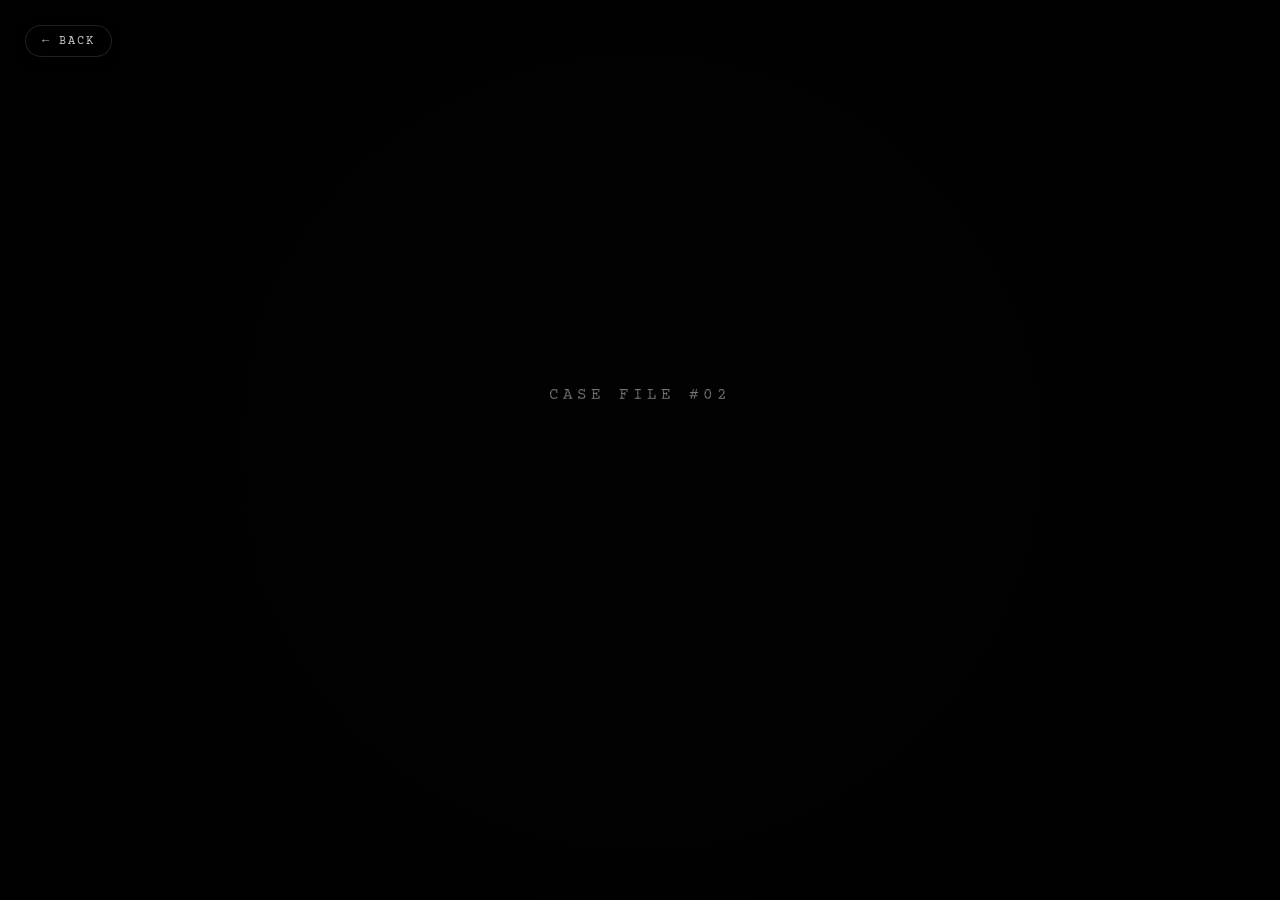
<file: page2.html>
<!DOCTYPE html>
<html lang="en">
<head>
  <meta charset="UTF-8">
  <meta name="viewport" content="width=device-width, initial-scale=1.0">
  <title>THE FIRST TRACE</title>
  
  <!-- CSS Link -->
  <link rel="stylesheet" href="css/page2.css?v=2.0">
</head>
<body>

  <!-- Back Button (Top-Left Corner) -->
  <button class="btn-back" id="btn-back">
    <span class="back-arrow">←</span> BACK
  </button>

  <!-- Custom Cinematic Mouse Cursor -->
  <div class="custom-cursor" id="custom-cursor"></div>

  <!-- Ambient CRT Atmosphere & Scanning overlays -->
  <div class="vignette"></div>
  <div class="scanlines"></div>
  <div class="crimson-ambient"></div>
  <div class="glitch-flash" id="glitch-flash"></div>

  <!-- SCREEN 1: Opening Narrative overlay -->
  <div id="opening-overlay">
    <div id="opening-case" class="opening-txt">CASE FILE #02</div>
    <div id="opening-title" class="opening-txt">THE FIRST TRACE</div>
    <div id="opening-sub" class="opening-txt">Something was left behind.</div>
  </div>

  <!-- SCREEN 2: Main Clue Investigation Console -->
  <div id="investigation-interface" class="hidden-init">
    <div class="console-header">
      <div class="console-title glitch-text" data-text="THE FIRST TRACE">THE FIRST TRACE</div>
      <div class="console-instruction">> DECRYPT ALL THREE EVIDENCE FILES TO PROGRESS FROM THIS PAGE</div>
      <div class="console-status">
        <span class="status-indicator"></span>
        STATUS: <span class="status-text">INVESTIGATING</span>
      </div>
    </div>

    <!-- The 3 Evidence Cards Grid -->
    <div class="investigation-grid">
      
      <!-- Card 1: The Image -->
      <div class="evidence-card" id="card-image">
        <div class="evidence-card-scanner"></div>
        <div class="card-label">TRACE 01</div>
        <div class="card-title">THE IMAGE</div>
        <div class="card-status" id="status-image">TRACE: LOCKED</div>
      </div>

      <!-- Card 2: The Record -->
      <div class="evidence-card" id="card-record">
        <div class="evidence-card-scanner"></div>
        <div class="card-label">TRACE 02</div>
        <div class="card-title">THE RECORD</div>
        <div class="card-status" id="status-record">TRACE: LOCKED</div>
      </div>

      <!-- Card 3: The Signal -->
      <div class="evidence-card" id="card-signal">
        <div class="evidence-card-scanner"></div>
        <div class="card-label">TRACE 03</div>
        <div class="card-title">THE SIGNAL</div>
        <div class="card-status" id="status-signal">TRACE: LOCKED</div>
      </div>

    </div>
  </div>

  <!-- EVIDENCE OVERLAYS (Modals) -->
  
  <!-- Overlay 1: The Image Clue -->
  <div class="evidence-overlay" id="overlay-image">
    <div class="evidence-box">
      <div class="laser-scan"></div>
      <button class="close-btn" id="close-image">[ CLOSE FILE ]</button>
      <div class="evidence-header">EXHIBIT A: CORRUPTED IMAGE</div>
      
      <div class="image-wrapper">
        <img src="assets/images/memory_begin.png" alt="Blurred Memory" class="blurred-clue">
        <div class="noise-overlay"></div>
      </div>

      <div class="overlay-logs" id="logs-image"></div>
    </div>
  </div>

  <!-- Overlay 2: The Record Clue -->
  <div class="evidence-overlay" id="overlay-record">
    <div class="evidence-box">
      <div class="laser-scan"></div>
      <button class="close-btn" id="close-record">[ CLOSE FILE ]</button>
      <div class="evidence-header">EXHIBIT B: RECOVERED LOGS</div>

      <div class="record-table">
        <div class="record-row"><span class="rec-lbl">RECORD ID:</span><span class="rec-val">MEM-0815</span></div>
        <div class="record-row"><span class="rec-lbl">STATUS:</span><span class="rec-val status-yellow">PARTIALLY RECOVERED</span></div>
        <div class="record-row"><span class="rec-lbl">ORIGIN:</span><span class="rec-val">UNKNOWN / ENCRYPTED</span></div>
        <div class="record-row"><span class="rec-lbl">DATE CODE:</span><span class="rec-val">█████████</span></div>
        <div class="record-row"><span class="rec-lbl">SIGNATURE:</span><span class="rec-val" style="color: var(--accent-red);">DETECTED</span></div>
      </div>

      <div class="overlay-logs" id="logs-record"></div>
    </div>
  </div>

  <!-- Overlay 3: The Signal Clue -->
  <div class="evidence-overlay" id="overlay-signal">
    <div class="evidence-box">
      <div class="laser-scan"></div>
      <button class="close-btn" id="close-signal">[ CLOSE FILE ]</button>
      <div class="evidence-header">EXHIBIT C: OSCILLOSCOPE BEAT</div>

      <div class="canvas-wrapper">
        <canvas id="waveform-canvas"></canvas>
      </div>

      <div class="overlay-logs" id="logs-signal"></div>
    </div>
  </div>

  <!-- SCREEN 3: Clue Completion & Identity Reveal Overlay -->
  <div id="completion-overlay">
    <div class="cinematic-revealer">
      <div id="reveal-msg-1" class="reveal-line">ALL TRACES RECOVERED.</div>
      <div id="reveal-msg-2" class="reveal-line">IDENTITY DATA: PARTIALLY RECOVERED</div>
      
      <div id="reveal-subject-box" class="subject-box">
        <span class="subject-lbl">SUBJECT:</span>
        <span id="subject-name" class="redacted-reveal">██████████</span>
      </div>

      <div id="reveal-msg-3" class="reveal-line message-heavy">YOU KNOW THIS PERSON.</div>
      <div id="reveal-msg-4" class="reveal-line message-heavy crimson-flash">DON'T YOU?</div>
    </div>

    <!-- Final Navigation Outline Button -->
    <div class="btn-revealed-container" id="follow-btn-container">
      <button class="btn-thriller" id="follow-trace-btn">
        FOLLOW THE TRACE →
      </button>
    </div>
  </div>

  <!-- Interactive Logic -->
  <script src="js/page2.js"></script>
</body>
</html>
</file>
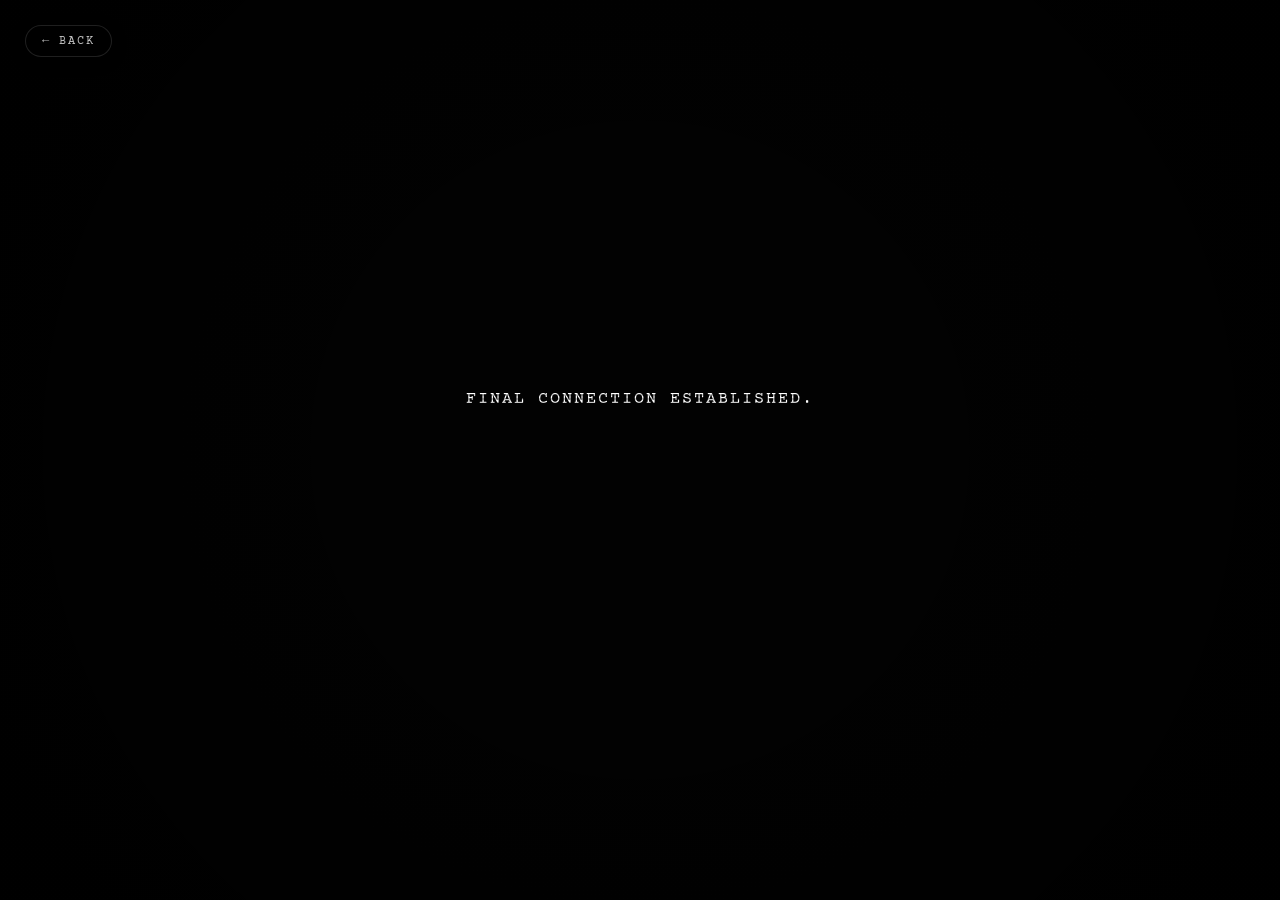
<file: page3.html>
<!DOCTYPE html>
<html lang="en">
<head>
  <meta charset="UTF-8">
  <meta name="viewport" content="width=device-width, initial-scale=1.0">
  <title>THE FINAL TRACE</title>
  
  <!-- CSS Link -->
  <link rel="stylesheet" href="css/page3.css?v=2.0">
</head>
<body>

  <!-- Back Button (Top-Left Corner) -->
  <button class="btn-back" id="btn-back">
    <span class="back-arrow">←</span> BACK
  </button>

  <!-- Custom Cinematic Mouse Cursor -->
  <div class="custom-cursor" id="custom-cursor"></div>

  <!-- Ambient CRT Atmosphere & Scanning overlays -->
  <div class="vignette"></div>
  <div class="scanlines"></div>
  <div class="crimson-ambient"></div>
  <div class="glitch-flash" id="glitch-flash"></div>

  <!-- SCREEN 1: Opening Diagnostics sequence -->
  <div id="opening-diagnostics">
    <div id="diag-line-1" class="diag-txt">FINAL CONNECTION ESTABLISHED.</div>
    <div id="diag-line-2" class="diag-txt">FINAL TRACE DETECTED.</div>
    <div id="diag-line-3" class="diag-txt">MEMORY RECORD: FOUND</div>
    <div id="diag-line-4" class="diag-txt">ANALYZING FINAL TRACE...</div>
  </div>

  <!-- SCREEN 2: Main Classified Decryption Console -->
  <div id="main-console" class="hidden-init">
    <div class="console-header">
      <div class="console-title glitch-text" data-text="THE FINAL TRACE">THE FINAL TRACE</div>
      <div class="console-meta">
        <span class="meta-row">CASE STATUS: <span class="status-alert">FINAL STAGE</span></span>
        <span class="meta-divider">|</span>
        <span class="meta-row">TRACE INTEGRITY: <span class="status-alert">91%</span></span>
        <span class="meta-divider">|</span>
        <span class="meta-row">MEMORY SIGNAL: <span class="status-alert">DETECTED</span></span>
      </div>
    </div>

    <!-- Central Encryption Module -->
    <div id="encryption-module" class="glass-panel">
      <div class="laser-scan"></div>
      
      <div class="file-icon"></div>
      <div class="file-name">FINAL_MEMORY.dat</div>
      
      <div class="file-info-grid" id="file-info">
        <div class="info-row"><span class="info-lbl">STATUS:</span><span class="info-val status-yellow">ENCRYPTED</span></div>
        <div class="info-row"><span class="info-lbl">ACCESS LEVEL:</span><span class="info-val status-red">RESTRICTED</span></div>
        <div class="info-row"><span class="info-lbl">MEMORY FRAGMENT:</span><span class="info-val status-red">DETECTED</span></div>
      </div>

      <div class="btn-container" id="access-btn-wrap">
        <button class="btn-thriller" id="access-memory-btn">ACCESS MEMORY</button>
      </div>

      <!-- Decryption Progress log and bar (Hidden initially) -->
      <div id="decryption-wrapper" class="hidden-init">
        <div id="decryption-logs"></div>
        <div class="progress-bar-container">
          <div id="progress-bar-fill"></div>
        </div>
      </div>

      <!-- Decrypted Exhibit Area (Hidden initially) -->
      <div id="memory-exhibit" class="hidden-init">
        <div class="image-frame">
          <img src="assets/images/memory_milestone.jpeg" alt="Decrypted Clue" class="blurred-clue" id="exhibit-img">
          <div class="image-shade"></div>
        </div>
        <div class="exhibit-logs" id="exhibit-logs-text"></div>
      </div>

    </div>
  </div>

  <!-- SCREEN 3: Climax Suspense & Final File Lock Overlay -->
  <div id="suspense-overlay">
    <div class="suspense-narrator">
      <div id="suspense-line-1" class="suspense-txt">THIS WAS NEVER ABOUT A CASE.</div>
      <div id="suspense-line-2" class="suspense-txt">IT WAS ABOUT A MEMORY.</div>
      <div id="suspense-line-3" class="suspense-txt">AND ONE LAST FILE...</div>
      <div id="suspense-line-4" class="suspense-txt crimson-glow">IS STILL LOCKED.</div>
    </div>

    <!-- Final Classified File Module -->
    <div id="final-file-box" class="glass-panel">
      <div class="laser-scan"></div>
      <div class="final-header">FINAL_FILE</div>
      
      <div class="final-row"><span class="final-lbl">STATUS:</span><span class="final-val status-red">LOCKED</span></div>
      <div class="final-row"><span class="final-lbl">ACCESS CODE:</span><span class="final-val">REQUIRED</span></div>
      
      <div class="final-instruction">ONE LAST STEP.</div>
      
      <div class="final-btn-wrap">
        <button class="btn-thriller" id="open-final-file-btn">OPEN THE FINAL FILE →</button>
      </div>
    </div>
  </div>

  <!-- Script -->
  <script src="js/page3.js"></script>
</body>
</html>
</file>
<file: css/page2.css>
@import url('https://fonts.googleapis.com/css2?family=Courier+Prime:ital,wght@0,400;0,700;1,400&family=Outfit:wght@400;700&display=swap');

:root {
  --bg-color: #020202;
  --accent-red-dark: #4a0000;
  --accent-red: #e53935;
  --accent-red-light: #ff2a2a;
  --panel-glass: rgba(10, 5, 5, 0.72);
  --terminal-white: #ffffff;
  --font-terminal: 'Courier Prime', 'Courier New', monospace;
  --font-cinematic: 'Outfit', sans-serif;
  --transition-slow: all 0.8s cubic-bezier(0.16, 1, 0.3, 1);
  --transition-fast: all 0.22s ease-out;
}

/* Base Settings */
* {
  box-sizing: border-box;
  margin: 0;
  padding: 0;
}

body {
  background-color: var(--bg-color);
  color: var(--terminal-white);
  font-family: var(--font-terminal);
  overflow: hidden;
  height: 100vh;
  width: 100vw;
  user-select: none;
}

/* Atmospheric CRT & Lighting Overlays */
.vignette {
  position: fixed;
  top: 0;
  left: 0;
  width: 100vw;
  height: 100vh;
  background: radial-gradient(circle, transparent 25%, rgba(0, 0, 0, 0.95) 90%);
  pointer-events: none;
  z-index: 100;
}

.crimson-ambient {
  position: fixed;
  top: 0;
  left: 0;
  width: 100vw;
  height: 100vh;
  background: radial-gradient(circle at 50% 40%, rgba(139, 0, 0, 0.08) 0%, transparent 60%);
  pointer-events: none;
  z-index: 1;
  animation: pulseAmbient 6s infinite alternate ease-in-out;
}

@keyframes pulseAmbient {
  0% { opacity: 0.6; }
  100% { opacity: 1.2; }
}

.scanlines {
  position: fixed;
  top: 0;
  left: 0;
  width: 100vw;
  height: 100vh;
  background: linear-gradient(
    rgba(18, 16, 16, 0) 50%, 
    rgba(0, 0, 0, 0.22) 50%
  );
  background-size: 100% 4px;
  pointer-events: none;
  z-index: 101;
}

.glitch-flash {
  position: fixed;
  top: 0;
  left: 0;
  width: 100vw;
  height: 100vh;
  background-color: rgba(255, 42, 42, 0.12);
  z-index: 90;
  pointer-events: none;
  opacity: 0;
  display: none;
}

.glitch-flash.flash-active {
  display: block;
  animation: blinkOnce 0.18s ease-out;
}

@keyframes blinkOnce {
  0% { opacity: 0; }
  50% { opacity: 1; }
  100% { opacity: 0; }
}

/* SCREEN 1: Opening narrative overlay */
#opening-overlay {
  position: fixed;
  top: 0;
  left: 0;
  width: 100vw;
  height: 100vh;
  background-color: var(--bg-color);
  z-index: 50;
  display: flex;
  flex-direction: column;
  justify-content: center;
  align-items: center;
  gap: 15px;
  opacity: 1;
  transition: opacity 1.5s ease-out;
}

.opening-txt {
  opacity: 0;
  text-align: center;
  transition: opacity 1.5s ease-out, transform 1.5s ease-out;
}

#opening-case {
  font-family: var(--font-terminal);
  font-size: 1rem;
  letter-spacing: 4px;
  color: rgba(255, 255, 255, 0.45);
}

#opening-title {
  font-family: var(--font-cinematic);
  font-size: 2.8rem;
  font-weight: 700;
  letter-spacing: 6px;
  margin-bottom: 5px;
}

#opening-sub {
  font-family: var(--font-terminal);
  font-size: 1rem;
  letter-spacing: 2px;
  color: var(--accent-red-light);
  font-weight: bold;
}

/* Main console containers */
.hidden-init {
  opacity: 0;
  pointer-events: none;
  transition: opacity 1.5s ease-in;
}

.hidden-init.reveal {
  opacity: 1;
  pointer-events: all;
}

#investigation-interface {
  position: absolute;
  top: 0;
  left: 0;
  width: 100vw;
  height: 100vh;
  display: flex;
  flex-direction: column;
  justify-content: center;
  align-items: center;
  padding: 40px;
  z-index: 10;
}

.console-header {
  text-align: center;
  margin-bottom: 50px;
}

.console-title {
  font-family: var(--font-cinematic);
  font-size: 2.4rem;
  font-weight: 700;
  letter-spacing: 6px;
  color: var(--terminal-white);
  text-transform: uppercase;
  margin-bottom: 12px;
}

.console-instruction {
  font-family: var(--font-terminal);
  font-size: 0.82rem;
  color: var(--accent-red-light);
  opacity: 0.9;
  letter-spacing: 2px;
  margin-top: 8px;
  margin-bottom: 15px;
  text-transform: uppercase;
  text-shadow: 0 0 8px rgba(255, 42, 42, 0.25);
}

.console-status {
  font-family: var(--font-terminal);
  font-size: 0.85rem;
  letter-spacing: 2px;
  color: rgba(255,255,255,0.5);
  display: flex;
  align-items: center;
  justify-content: center;
  gap: 8px;
}

.status-indicator {
  display: inline-block;
  width: 6px;
  height: 6px;
  border-radius: 50%;
  background-color: var(--accent-red-light);
  box-shadow: 0 0 8px var(--accent-red-light);
  animation: pulseIndicator 1.5s infinite alternate ease-in-out;
}

@keyframes pulseIndicator {
  0% { opacity: 0.3; }
  100% { opacity: 1; }
}

.status-text {
  color: var(--accent-red-light);
  font-weight: 700;
}

/* Grid Evidence Cards */
.investigation-grid {
  display: grid;
  grid-template-columns: repeat(3, 1fr);
  gap: 30px;
  width: 100%;
  max-width: 960px;
}

.evidence-card {
  background: var(--panel-glass);
  backdrop-filter: blur(10px);
  -webkit-backdrop-filter: blur(10px);
  border: 1px solid rgba(255, 255, 255, 0.06);
  border-radius: 12px;
  padding: 40px 30px;
  text-align: center;
  cursor: pointer;
  transition: var(--transition-slow), border-color 0.3s;
  position: relative;
  overflow: hidden;
  box-shadow: 0 10px 30px rgba(0, 0, 0, 0.5);
}

.evidence-card::before {
  content: "";
  position: absolute;
  top: 0;
  left: 0;
  right: 0;
  bottom: 0;
  border-radius: 12px;
  border: 1px solid transparent;
  pointer-events: none;
  transition: var(--transition-fast);
}

.evidence-card:hover {
  transform: translateY(-5px);
  border-color: rgba(139, 0, 0, 0.45);
  box-shadow: 0 15px 35px rgba(139, 0, 0, 0.12), 0 0 15px rgba(255, 42, 42, 0.05);
}

.evidence-card:hover::before {
  border-color: rgba(255, 42, 42, 0.2);
}

/* Scanner line sweep within card */
.evidence-card-scanner {
  position: absolute;
  top: -100%;
  left: 0;
  width: 100%;
  height: 2px;
  background: var(--accent-red-light);
  box-shadow: 0 0 8px var(--accent-red-light);
  opacity: 0;
  transition: opacity 0.3s;
}

.evidence-card:hover .evidence-card-scanner {
  opacity: 0.6;
  animation: cardSweep 2s infinite ease-in-out;
}

@keyframes cardSweep {
  0% { top: 0%; }
  100% { top: 100%; }
}

.card-label {
  font-family: var(--font-terminal);
  font-size: 0.75rem;
  letter-spacing: 3px;
  color: rgba(255, 255, 255, 0.35);
  margin-bottom: 15px;
}

.card-title {
  font-family: var(--font-cinematic);
  font-size: 1.5rem;
  font-weight: 700;
  letter-spacing: 4px;
  color: var(--terminal-white);
  margin-bottom: 25px;
}

.card-status {
  font-family: var(--font-terminal);
  font-size: 0.8rem;
  letter-spacing: 2px;
  color: rgba(255, 255, 255, 0.4);
  font-weight: bold;
}

/* Visually distinct active states */
.evidence-card.found {
  border-color: rgba(139, 0, 0, 0.5);
  box-shadow: 0 10px 30px rgba(139, 0, 0, 0.08);
}

.evidence-card.found .card-status {
  color: var(--accent-red-light);
  text-shadow: 0 0 8px rgba(255, 42, 42, 0.4);
}

/* Modals overlays styling */
.evidence-overlay {
  position: fixed;
  top: 0;
  left: 0;
  width: 100vw;
  height: 100vh;
  background: rgba(2, 2, 2, 0.88);
  backdrop-filter: blur(15px);
  -webkit-backdrop-filter: blur(15px);
  z-index: 120;
  display: flex;
  justify-content: center;
  align-items: center;
  opacity: 0;
  pointer-events: none;
  transform: scale(0.96);
  transition: opacity 0.5s ease-out, transform 0.5s cubic-bezier(0.16, 1, 0.3, 1);
}

.evidence-overlay.open {
  opacity: 1;
  pointer-events: all;
  transform: scale(1);
}

.evidence-box {
  background: var(--panel-glass);
  border: 1px dashed rgba(139, 0, 0, 0.3);
  border-radius: 12px;
  width: 90%;
  max-width: 550px;
  padding: 40px;
  position: relative;
  overflow: hidden;
  box-shadow: 0 0 45px rgba(0, 0, 0, 0.9);
}

.laser-scan {
  position: absolute;
  top: 0;
  left: 0;
  width: 100%;
  height: 2px;
  background-color: var(--accent-red-light);
  box-shadow: 0 0 10px var(--accent-red-light);
  pointer-events: none;
  animation: sweep 4s infinite alternate ease-in-out;
  opacity: 0.4;
  z-index: 5;
}

.close-btn {
  background: transparent;
  border: none;
  color: rgba(255, 255, 255, 0.45);
  font-family: var(--font-terminal);
  font-size: 0.75rem;
  letter-spacing: 2px;
  cursor: pointer;
  position: absolute;
  top: 25px;
  right: 25px;
  transition: var(--transition-fast);
  z-index: 10;
}

.close-btn:hover {
  color: var(--accent-red-light);
}

.evidence-header {
  font-family: var(--font-cinematic);
  font-size: 1.15rem;
  font-weight: 700;
  letter-spacing: 3px;
  color: var(--accent-red-light);
  text-transform: uppercase;
  border-bottom: 1px solid rgba(139, 0, 0, 0.2);
  padding-bottom: 12px;
  margin-bottom: 25px;
}

/* Modals content: IMAGE trace */
.image-wrapper {
  position: relative;
  width: 100%;
  aspect-ratio: 1.5;
  background: #050202;
  border-radius: 6px;
  overflow: hidden;
  margin-bottom: 25px;
  border: 1px solid rgba(255,255,255,0.05);
}

.blurred-clue {
  width: 100%;
  height: 100%;
  object-fit: cover;
  filter: blur(35px) grayscale(0.7) contrast(1.15);
  transform: scale(1.1); /* Prevents white margins from blur bleed */
  transition: filter 1s ease;
}

.noise-overlay {
  position: absolute;
  top: 0;
  left: 0;
  width: 100%;
  height: 100%;
  background: radial-gradient(circle, transparent 40%, rgba(0,0,0,0.85) 100%);
  pointer-events: none;
}

/* Modals content: RECORD logs */
.record-table {
  width: 100%;
  margin-bottom: 25px;
  display: flex;
  flex-direction: column;
  gap: 12px;
}

.record-row {
  display: flex;
  justify-content: space-between;
  border-bottom: 1px dashed rgba(255, 255, 255, 0.04);
  padding-bottom: 8px;
  font-size: 0.9rem;
  letter-spacing: 1px;
}

.rec-lbl {
  color: rgba(255, 255, 255, 0.45);
}

.rec-val {
  font-weight: bold;
}

.status-yellow {
  color: #ffaa00;
  text-shadow: 0 0 6px rgba(255, 170, 0, 0.3);
}

/* Modals content: SIGNAL waveform */
.canvas-wrapper {
  background: #040101;
  border: 1px solid rgba(139,0,0,0.15);
  border-radius: 6px;
  width: 100%;
  height: 150px;
  margin-bottom: 25px;
  overflow: hidden;
  position: relative;
}

#waveform-canvas {
  width: 100%;
  height: 100%;
  display: block;
}

/* General modal text output logs style */
.overlay-logs {
  min-height: 80px;
  font-size: 0.9rem;
  line-height: 1.6;
  letter-spacing: 1px;
  color: rgba(255, 255, 255, 0.85);
  border-top: 1px dashed rgba(255,255,255,0.06);
  padding-top: 20px;
}

/* SCREEN 3: Clue completion and identity reveal */
#completion-overlay {
  position: fixed;
  top: 0;
  left: 0;
  width: 100vw;
  height: 100vh;
  background-color: var(--bg-color);
  z-index: 150;
  display: flex;
  flex-direction: column;
  justify-content: center;
  align-items: center;
  opacity: 0;
  pointer-events: none;
  transition: opacity 1.5s ease-in-out;
}

#completion-overlay.reveal {
  opacity: 1;
  pointer-events: all;
}

.cinematic-revealer {
  text-align: center;
  width: 90%;
  max-width: 600px;
}

.reveal-line {
  font-family: var(--font-terminal);
  font-size: 1.1rem;
  letter-spacing: 3px;
  opacity: 0;
  margin-bottom: 20px;
  transition: opacity 1.2s ease-out;
}

.reveal-line.reveal-active {
  opacity: 1;
}

.message-heavy {
  font-family: var(--font-cinematic);
  font-size: 2.2rem;
  font-weight: 700;
  letter-spacing: 4px;
  margin-top: 10px;
}

.crimson-flash {
  color: var(--accent-red-light);
  text-shadow: 0 0 12px rgba(255, 42, 42, 0.5);
  animation: flashQuiet 3s infinite alternate ease-in-out;
}

@keyframes flashQuiet {
  0% { opacity: 0.65; }
  100% { opacity: 1; }
}

/* Redacted Identity Name Box */
.subject-box {
  display: flex;
  justify-content: center;
  align-items: center;
  gap: 15px;
  background: rgba(10,5,5,0.5);
  border: 1px dashed rgba(139,0,0,0.25);
  border-radius: 8px;
  padding: 15px 30px;
  width: max-content;
  margin: 30px auto;
  opacity: 0;
  transition: opacity 1.5s ease-out;
}

.subject-box.reveal-active {
  opacity: 1;
}

.subject-lbl {
  font-family: var(--font-terminal);
  font-size: 0.95rem;
  letter-spacing: 2px;
  color: rgba(255, 255, 255, 0.45);
}

.redacted-reveal {
  font-family: monospace;
  font-size: 1.25rem;
  font-weight: bold;
  letter-spacing: 2px;
  background: var(--accent-red-dark);
  color: var(--accent-red-dark);
  padding: 0 8px;
  border-radius: 2px;
  transition: color 0.15s, background-color 0.15s;
}

.redacted-reveal.reveal-text {
  background: transparent;
  color: var(--accent-red-light);
  text-shadow: 0 0 8px rgba(255, 42, 42, 0.4);
}

/* Follow Trace Button Container */
.btn-revealed-container {
  margin-top: 50px;
  opacity: 0;
  transition: opacity 2s ease-out;
}

.btn-revealed-container.reveal-active {
  opacity: 1;
}

/* Generic thriller button layout matching Page 1 */
.btn-thriller {
  background: rgba(229, 57, 53, 0.22);
  border: 2px solid #ff2a2a;
  color: #ffffff;
  font-family: var(--font-terminal);
  font-size: 1rem;
  font-weight: 700;
  letter-spacing: 3px;
  padding: 18px 45px;
  cursor: pointer;
  border-radius: 4px;
  transition: var(--transition-slow);
  position: relative;
  overflow: hidden;
  text-shadow: 0 0 10px rgba(255, 42, 42, 0.75);
  box-shadow: 0 0 15px rgba(229, 57, 53, 0.25);
  animation: pulseButtonBorder 2.5s infinite alternate ease-in-out;
}

@keyframes pulseButtonBorder {
  0% { 
    border-color: rgba(255, 42, 42, 0.7); 
    box-shadow: 0 0 12px rgba(255, 42, 42, 0.25);
  }
  100% { 
    border-color: rgba(255, 42, 42, 1.0); 
    box-shadow: 0 0 25px rgba(255, 42, 42, 0.55);
  }
}

.btn-thriller::before {
  content: "";
  position: absolute;
  top: -100%;
  left: 0;
  width: 100%;
  height: 3px;
  background-color: var(--accent-red-light);
  box-shadow: 0 0 8px var(--accent-red-light);
  opacity: 0;
  transition: opacity 0.3s;
}

.btn-thriller:hover {
  background: rgba(255, 42, 42, 0.38);
  color: #ffffff;
  border-color: #ff5252;
  text-shadow: 0 0 15px rgba(255, 255, 255, 0.95), 0 0 25px rgba(255, 42, 42, 0.9);
  transform: scale(1.03);
  box-shadow: 0 0 35px rgba(255, 42, 42, 0.65);
}

.btn-thriller:hover::before {
  opacity: 1;
  animation: sweepButton 1.5s infinite ease-in-out;
}

@keyframes sweepButton {
  0% { top: 0%; }
  100% { top: 100%; }
}

/* Custom interactive mouse cursor desktop */
.custom-cursor {
  position: fixed;
  top: -10px;
  left: -10px;
  width: 12px;
  height: 12px;
  border-radius: 50%;
  background-color: var(--accent-red-light);
  box-shadow: 0 0 6px var(--accent-red-light);
  pointer-events: none;
  z-index: 9999;
  transform: translate(-50%, -50%);
  transition: width 0.15s, height 0.15s, background-color 0.15s;
  display: none;
}

.custom-cursor.hovering {
  width: 28px;
  height: 28px;
  background-color: transparent;
  border: 1.5px solid var(--accent-red-light);
  box-shadow: 0 0 10px var(--accent-red-light);
}

/* CRT monitor shutoff screen compression */
.crt-compress {
  animation: crtOff 0.8s forwards cubic-bezier(0.19, 1, 0.22, 1);
}

@keyframes crtOff {
  0% { transform: scale(1); filter: brightness(1) contrast(1); }
  40% { transform: scaleY(0.01) scaleX(1); filter: brightness(2) contrast(1.5); }
  80% { transform: scaleY(0.01) scaleX(0.005); filter: brightness(8); }
  100% { transform: scaleY(0) scaleX(0); filter: brightness(20); opacity: 0; }
}

/* Glitch text duplication layers */
.glitch-text {
  position: relative;
}
.glitch-text::before, .glitch-text::after {
  content: attr(data-text);
  position: absolute;
  top: 0;
  left: 0;
  width: 100%;
  height: 100%;
  background: var(--bg-color);
}
.glitch-text::before {
  left: 1px;
  text-shadow: -1px 0 #ff0000;
  clip: rect(24px, 550px, 90px, 0);
  animation: glitch-anim 3s infinite linear alternate-reverse;
}
.glitch-text::after {
  left: -1px;
  text-shadow: -1px 0 #00ffff;
  clip: rect(85px, 550px, 140px, 0);
  animation: glitch-anim2 2s infinite linear alternate-reverse;
}

@keyframes glitch-anim {
  0% { clip: rect(15px, 9999px, 66px, 0); }
  50% { clip: rect(34px, 9999px, 5px, 0); }
  100% { clip: rect(98px, 9999px, 120px, 0); }
}
@keyframes glitch-anim2 {
  0% { clip: rect(12px, 9999px, 55px, 0); }
  50% { clip: rect(98px, 9999px, 85px, 0); }
  100% { clip: rect(4px, 9999px, 130px, 0); }
}

/* Responsive constraints */
@media (max-width: 900px) {
  .investigation-grid {
    grid-template-columns: 1fr;
    gap: 20px;
    width: 85%;
    max-width: 400px;
  }
  
  #investigation-interface {
    padding: 20px;
    top: 5%;
    height: auto;
    min-height: 90vh;
  }
  
  .console-header {
    margin-bottom: 25px;
  }

  .console-title {
    font-size: 1.8rem;
    letter-spacing: 4px;
  }
  
  .evidence-card {
    padding: 25px 20px;
  }

  .card-title {
    font-size: 1.2rem;
    margin-bottom: 15px;
  }

  .evidence-box {
    padding: 25px;
    max-width: 420px;
  }
  
  .image-wrapper {
    aspect-ratio: 1.3;
    margin-bottom: 15px;
  }

  .canvas-wrapper {
    height: 110px;
    margin-bottom: 15px;
  }

  .overlay-logs {
    font-size: 0.8rem;
    min-height: 70px;
  }
  
  .message-heavy {
    font-size: 1.5rem;
    letter-spacing: 2px;
  }

  .btn-thriller {
    padding: 14px 30px;
    font-size: 0.85rem;
  }

  .custom-cursor {
    display: none !important;
  }
}

/* Minimal Premium Cinematic Back Button Styles */
.btn-back {
  position: fixed;
  top: 25px;
  left: 25px;
  z-index: 1000;
  display: inline-flex;
  align-items: center;
  gap: 8px;
  background: rgba(0, 0, 0, 0.45);
  backdrop-filter: blur(8px);
  -webkit-backdrop-filter: blur(8px);
  border: 1px solid rgba(255, 255, 255, 0.12);
  border-radius: 20px;
  color: rgba(255, 255, 255, 0.75);
  padding: 8px 16px;
  font-family: var(--font-terminal);
  font-size: 0.75rem;
  letter-spacing: 2px;
  text-decoration: none;
  cursor: pointer;
  box-shadow: 0 4px 15px rgba(0, 0, 0, 0.25);
  transition: background 0.25s, border-color 0.25s, color 0.25s, transform 0.15s, box-shadow 0.25s;
  opacity: 0;
  animation: fadeInBackBtn 1s forwards;
  animation-delay: 0.5s;
}

@keyframes fadeInBackBtn {
  to { opacity: 1; }
}

.btn-back .back-arrow {
  transition: transform 0.25s ease;
  display: inline-block;
}

.btn-back:hover {
  background: rgba(255, 255, 255, 0.08);
  border-color: var(--accent-red-light, var(--accent-rose-light, #ff4081));
  color: #ffffff;
  box-shadow: 0 0 12px var(--accent-red-light, var(--accent-rose-light, #ff4081));
}

.btn-back:hover .back-arrow {
  transform: translateX(-4px);
}

.btn-back.pressed {
  transform: scale(0.92);
}
</file>
<file: css/page3.css>
@import url('https://fonts.googleapis.com/css2?family=Courier+Prime:ital,wght@0,400;0,700;1,400&family=Outfit:wght@400;700&display=swap');

:root {
  --bg-color: #020202;
  --accent-red-dark: #4a0000;
  --accent-red: #e53935;
  --accent-red-light: #ff2a2a;
  --panel-glass: rgba(10, 5, 5, 0.72);
  --terminal-white: #ffffff;
  --font-terminal: 'Courier Prime', 'Courier New', monospace;
  --font-cinematic: 'Outfit', sans-serif;
  --transition-slow: all 0.8s cubic-bezier(0.16, 1, 0.3, 1);
  --transition-fast: all 0.22s ease-out;
}

/* Base Settings */
* {
  box-sizing: border-box;
  margin: 0;
  padding: 0;
}

body {
  background-color: var(--bg-color);
  color: var(--terminal-white);
  font-family: var(--font-terminal);
  overflow: hidden;
  height: 100vh;
  width: 100vw;
  user-select: none;
}

/* Atmospheric CRT & Lighting Overlays */
.vignette {
  position: fixed;
  top: 0;
  left: 0;
  width: 100vw;
  height: 100vh;
  background: radial-gradient(circle, transparent 25%, rgba(0, 0, 0, 0.95) 90%);
  pointer-events: none;
  z-index: 100;
}

.crimson-ambient {
  position: fixed;
  top: 0;
  left: 0;
  width: 100vw;
  height: 100vh;
  background: radial-gradient(circle at 50% 40%, rgba(139, 0, 0, 0.08) 0%, transparent 60%);
  pointer-events: none;
  z-index: 1;
  animation: pulseAmbient 6s infinite alternate ease-in-out;
}

@keyframes pulseAmbient {
  0% { opacity: 0.6; }
  100% { opacity: 1.2; }
}

.scanlines {
  position: fixed;
  top: 0;
  left: 0;
  width: 100vw;
  height: 100vh;
  background: linear-gradient(
    rgba(18, 16, 16, 0) 50%, 
    rgba(0, 0, 0, 0.22) 50%
  );
  background-size: 100% 4px;
  pointer-events: none;
  z-index: 101;
}

.glitch-flash {
  position: fixed;
  top: 0;
  left: 0;
  width: 100vw;
  height: 100vh;
  background-color: rgba(255, 42, 42, 0.12);
  z-index: 90;
  pointer-events: none;
  opacity: 0;
  display: none;
}

.glitch-flash.flash-active {
  display: block;
  animation: blinkOnce 0.18s ease-out;
}

@keyframes blinkOnce {
  0% { opacity: 0; }
  50% { opacity: 1; }
  100% { opacity: 0; }
}

/* SCREEN 1: Opening Diagnostics */
#opening-diagnostics {
  position: fixed;
  top: 0;
  left: 0;
  width: 100vw;
  height: 100vh;
  background-color: var(--bg-color);
  z-index: 50;
  display: flex;
  flex-direction: column;
  justify-content: center;
  align-items: center;
  gap: 15px;
  opacity: 1;
  transition: opacity 1.5s ease-out;
}

.diag-txt {
  opacity: 0;
  text-align: center;
  letter-spacing: 2px;
  font-size: 1.05rem;
  transition: opacity 1.2s ease-out, transform 1.2s ease-out;
}

/* Main Console Styles */
.hidden-init {
  opacity: 0;
  pointer-events: none;
  transition: opacity 1.5s ease-in;
}

.hidden-init.reveal {
  opacity: 1;
  pointer-events: all;
}

#main-console {
  position: absolute;
  top: 0;
  left: 0;
  width: 100vw;
  height: 100vh;
  display: flex;
  flex-direction: column;
  justify-content: center;
  align-items: center;
  padding: 40px;
  z-index: 10;
}

.console-header {
  text-align: center;
  margin-bottom: 35px;
}

.console-title {
  font-family: var(--font-cinematic);
  font-size: 2.4rem;
  font-weight: 700;
  letter-spacing: 6px;
  text-transform: uppercase;
  margin-bottom: 12px;
}

.console-meta {
  font-family: var(--font-terminal);
  font-size: 0.85rem;
  letter-spacing: 2px;
  color: rgba(255, 255, 255, 0.45);
  display: flex;
  gap: 15px;
  justify-content: center;
}

.meta-divider {
  color: rgba(255, 255, 255, 0.15);
}

.status-alert {
  color: var(--accent-red-light);
  font-weight: 700;
}

/* Frosted glass container */
.glass-panel {
  background: var(--panel-glass);
  backdrop-filter: blur(12px);
  -webkit-backdrop-filter: blur(12px);
  border: 1px dashed rgba(139, 0, 0, 0.25);
  border-radius: 12px;
  width: 90%;
  max-width: 500px;
  padding: 40px;
  position: relative;
  overflow: hidden;
  box-shadow: 0 10px 45px rgba(0, 0, 0, 0.8);
}

.laser-scan {
  position: absolute;
  top: 0;
  left: 0;
  width: 100%;
  height: 2px;
  background-color: var(--accent-red-light);
  box-shadow: 0 0 10px var(--accent-red-light);
  pointer-events: none;
  animation: sweep 4s infinite alternate ease-in-out;
  opacity: 0.4;
  z-index: 5;
}

@keyframes sweep {
  0% { top: 0%; }
  100% { top: 100%; }
}

/* File indicator visuals */
.file-icon {
  width: 40px;
  height: 48px;
  border: 2px solid rgba(255, 255, 255, 0.3);
  border-top-right-radius: 12px;
  position: relative;
  margin: 10px auto 20px;
}

.file-icon::after {
  content: "";
  position: absolute;
  top: -2px;
  right: -2px;
  width: 12px;
  height: 12px;
  border-left: 2px solid rgba(255, 255, 255, 0.3);
  border-bottom: 2px solid rgba(255, 255, 255, 0.3);
  background: var(--bg-color);
}

.file-name {
  font-family: var(--font-cinematic);
  font-size: 1.4rem;
  font-weight: 700;
  letter-spacing: 2px;
  text-align: center;
  color: var(--accent-red-light);
  margin-bottom: 25px;
}

.file-info-grid {
  display: flex;
  flex-direction: column;
  gap: 12px;
  margin-bottom: 30px;
  transition: opacity 0.5s ease-out;
}

.info-row {
  display: flex;
  justify-content: space-between;
  border-bottom: 1px dashed rgba(255,255,255,0.04);
  padding-bottom: 8px;
  font-size: 0.9rem;
  letter-spacing: 1px;
}

.info-lbl {
  color: rgba(255, 255, 255, 0.45);
}

.info-val {
  font-weight: bold;
}

.status-yellow {
  color: #ffaa00;
  text-shadow: 0 0 6px rgba(255, 170, 0, 0.3);
}

.status-red {
  color: var(--accent-red-light);
  text-shadow: 0 0 6px rgba(255, 42, 42, 0.3);
}

.btn-container {
  display: flex;
  justify-content: center;
}

/* Decryption elements */
#decryption-wrapper {
  margin-top: 20px;
}

#decryption-logs {
  font-size: 0.85rem;
  line-height: 1.6;
  min-height: 60px;
  letter-spacing: 1px;
  color: rgba(255, 255, 255, 0.8);
  margin-bottom: 20px;
}

.progress-bar-container {
  width: 100%;
  height: 6px;
  background-color: rgba(255,255,255,0.06);
  border-radius: 3px;
  overflow: hidden;
}

#progress-bar-fill {
  width: 0%;
  height: 100%;
  background-color: var(--accent-red-light);
  box-shadow: 0 0 8px var(--accent-red-light);
  transition: width 0.1s linear;
}

/* Exhibit area content */
#memory-exhibit {
  margin-top: 15px;
  display: flex;
  flex-direction: column;
  align-items: center;
  width: 100%;
}

.image-frame {
  width: 100%;
  aspect-ratio: 1.6;
  background-color: #050101;
  border-radius: 6px;
  overflow: hidden;
  margin-bottom: 25px;
  position: relative;
  border: 1px solid rgba(255,255,255,0.04);
}

.blurred-clue {
  width: 100%;
  height: 100%;
  object-fit: cover;
  filter: blur(25px) grayscale(0.6) contrast(1.1);
  transform: scale(1.15);
}

.blurred-clue.focused {
  filter: blur(0px) grayscale(0) contrast(1.0);
  transform: scale(1);
}

.image-shade {
  position: absolute;
  top: 0;
  left: 0;
  width: 100%;
  height: 100%;
  background: radial-gradient(circle, transparent 30%, rgba(0,0,0,0.85) 100%);
  pointer-events: none;
}

.exhibit-logs {
  font-size: 0.9rem;
  line-height: 1.8;
  letter-spacing: 1px;
  color: var(--terminal-white);
  text-align: center;
  border-top: 1px dashed rgba(255,255,255,0.06);
  width: 100%;
  padding-top: 20px;
  min-height: 80px;
}

/* SCREEN 3: Climax Suspense & Final lock file */
#suspense-overlay {
  position: fixed;
  top: 0;
  left: 0;
  width: 100vw;
  height: 100vh;
  background-color: var(--bg-color);
  z-index: 150;
  display: flex;
  flex-direction: column;
  justify-content: center;
  align-items: center;
  opacity: 0;
  pointer-events: none;
  transition: opacity 1.5s ease-in-out;
}

#suspense-overlay.reveal {
  opacity: 1;
  pointer-events: all;
}

.suspense-narrator {
  text-align: center;
  width: 90%;
  max-width: 600px;
  margin-bottom: 20px;
}

.suspense-txt {
  font-family: var(--font-cinematic);
  font-size: 2.2rem;
  font-weight: 700;
  letter-spacing: 4px;
  opacity: 0;
  margin-bottom: 25px;
  transition: opacity 1.2s ease-out;
}

.suspense-txt.reveal-active {
  opacity: 1;
}

.crimson-glow {
  color: var(--accent-red-light);
  text-shadow: 0 0 12px rgba(255, 42, 42, 0.5);
  animation: pulseLock 2.5s infinite alternate ease-in-out;
}

@keyframes pulseLock {
  0% { opacity: 0.7; }
  100% { opacity: 1; }
}

/* Small lock panel */
#final-file-box {
  max-width: 380px;
  padding: 30px;
  opacity: 0;
  transform: translateY(20px);
  transition: opacity 1.5s ease-out, transform 1.5s cubic-bezier(0.16, 1, 0.3, 1);
  text-align: center;
}

#final-file-box.reveal-active {
  opacity: 1;
  transform: translateY(0);
}

.final-header {
  font-family: var(--font-cinematic);
  font-size: 1.3rem;
  font-weight: 700;
  letter-spacing: 4px;
  color: var(--accent-red-light);
  text-transform: uppercase;
  margin-bottom: 20px;
  border-bottom: 1px dashed rgba(139,0,0,0.3);
  padding-bottom: 8px;
}

.final-row {
  display: flex;
  justify-content: space-between;
  margin-bottom: 12px;
  font-size: 0.85rem;
  letter-spacing: 1.5px;
}

.final-lbl {
  color: rgba(255, 255, 255, 0.45);
}

.final-val {
  font-weight: 700;
}

.final-instruction {
  font-family: var(--font-terminal);
  font-size: 0.9rem;
  letter-spacing: 2px;
  color: var(--accent-red-light);
  margin-top: 25px;
  margin-bottom: 20px;
  font-weight: bold;
}

.final-btn-wrap {
  display: flex;
  justify-content: center;
}

/* Outline button */
.btn-thriller {
  background: rgba(229, 57, 53, 0.12);
  border: 1.5px solid rgba(255, 42, 42, 0.65);
  color: #ff5252;
  font-family: var(--font-terminal);
  font-size: 1rem;
  font-weight: 700;
  letter-spacing: 3px;
  padding: 18px 45px;
  cursor: pointer;
  border-radius: 4px;
  transition: var(--transition-slow);
  position: relative;
  overflow: hidden;
  text-shadow: 0 0 6px rgba(255, 82, 82, 0.45);
  box-shadow: 0 0 12px rgba(229, 57, 53, 0.2);
  animation: pulseButtonBorder 2.5s infinite alternate ease-in-out;
}

@keyframes pulseButtonBorder {
  0% { 
    border-color: rgba(255, 42, 42, 0.5); 
    box-shadow: 0 0 8px rgba(229, 57, 53, 0.15);
  }
  100% { 
    border-color: rgba(255, 42, 42, 0.95); 
    box-shadow: 0 0 20px rgba(255, 42, 42, 0.35);
  }
}

.btn-thriller::before {
  content: "";
  position: absolute;
  top: -100%;
  left: 0;
  width: 100%;
  height: 3px;
  background-color: var(--accent-red-light);
  box-shadow: 0 0 8px var(--accent-red-light);
  opacity: 0;
  transition: opacity 0.3s;
}

.btn-thriller:hover {
  background: rgba(229, 57, 53, 0.25);
  color: #ffffff;
  border-color: #ff2a2a;
  text-shadow: 0 0 12px rgba(255, 42, 42, 0.85);
  transform: scale(1.03);
  box-shadow: 0 0 30px rgba(255, 42, 42, 0.55);
}

.btn-thriller:hover::before {
  opacity: 1;
  animation: sweepButton 1.5s infinite ease-in-out;
}

@keyframes sweepButton {
  0% { top: 0%; }
  100% { top: 100%; }
}

/* Custom interactive mouse cursor desktop */
.custom-cursor {
  position: fixed;
  top: -10px;
  left: -10px;
  width: 12px;
  height: 12px;
  border-radius: 50%;
  background-color: var(--accent-red-light);
  box-shadow: 0 0 6px var(--accent-red-light);
  pointer-events: none;
  z-index: 9999;
  transform: translate(-50%, -50%);
  transition: width 0.15s, height 0.15s, background-color 0.15s;
  display: none;
}

.custom-cursor.hovering {
  width: 28px;
  height: 28px;
  background-color: transparent;
  border: 1.5px solid var(--accent-red-light);
  box-shadow: 0 0 10px var(--accent-red-light);
}

/* CRT monitor shutoff screen compression */
.crt-compress {
  animation: crtOff 0.8s forwards cubic-bezier(0.19, 1, 0.22, 1);
}

@keyframes crtOff {
  0% { transform: scale(1); filter: brightness(1) contrast(1); }
  40% { transform: scaleY(0.01) scaleX(1); filter: brightness(2) contrast(1.5); }
  80% { transform: scaleY(0.01) scaleX(0.005); filter: brightness(8); }
  100% { transform: scaleY(0) scaleX(0); filter: brightness(20); opacity: 0; }
}

/* Glitch displacement block layers */
.glitch-text {
  position: relative;
}
.glitch-text::before, .glitch-text::after {
  content: attr(data-text);
  position: absolute;
  top: 0;
  left: 0;
  width: 100%;
  height: 100%;
  background: var(--bg-color);
}
.glitch-text::before {
  left: 1px;
  text-shadow: -1px 0 #ff0000;
  clip: rect(24px, 550px, 90px, 0);
  animation: glitch-anim 3s infinite linear alternate-reverse;
}
.glitch-text::after {
  left: -1px;
  text-shadow: -1px 0 #00ffff;
  clip: rect(85px, 550px, 140px, 0);
  animation: glitch-anim2 2s infinite linear alternate-reverse;
}

@keyframes glitch-anim {
  0% { clip: rect(15px, 9999px, 66px, 0); }
  50% { clip: rect(34px, 9999px, 5px, 0); }
  100% { clip: rect(98px, 9999px, 120px, 0); }
}
@keyframes glitch-anim2 {
  0% { clip: rect(12px, 9999px, 55px, 0); }
  50% { clip: rect(98px, 9999px, 85px, 0); }
  100% { clip: rect(4px, 9999px, 130px, 0); }
}

/* Mobile responsive fixes */
@media (max-width: 768px) {
  #main-console {
    padding: 20px;
    top: 5%;
    height: auto;
    min-height: 90vh;
  }
  
  .console-header {
    margin-bottom: 20px;
  }
  
  .console-title {
    font-size: 1.8rem;
    letter-spacing: 4px;
  }
  
  .console-meta {
    font-size: 0.75rem;
    gap: 8px;
  }
  
  .glass-panel {
    padding: 25px 20px;
  }
  
  .file-name {
    font-size: 1.15rem;
    margin-bottom: 20px;
  }
  
  .image-frame {
    aspect-ratio: 1.4;
    margin-bottom: 15px;
  }
  
  .exhibit-logs {
    font-size: 0.8rem;
    padding-top: 15px;
    min-height: 70px;
  }
  
  .suspense-txt {
    font-size: 1.5rem;
    letter-spacing: 2px;
    margin-bottom: 15px;
  }
  
  .btn-thriller {
    padding: 15px 32px;
    font-size: 0.85rem;
  }

  .custom-cursor {
    display: none !important;
  }
}

/* Minimal Premium Cinematic Back Button Styles */
.btn-back {
  position: fixed;
  top: 25px;
  left: 25px;
  z-index: 1000;
  display: inline-flex;
  align-items: center;
  gap: 8px;
  background: rgba(0, 0, 0, 0.45);
  backdrop-filter: blur(8px);
  -webkit-backdrop-filter: blur(8px);
  border: 1px solid rgba(255, 255, 255, 0.12);
  border-radius: 20px;
  color: rgba(255, 255, 255, 0.75);
  padding: 8px 16px;
  font-family: var(--font-terminal);
  font-size: 0.75rem;
  letter-spacing: 2px;
  text-decoration: none;
  cursor: pointer;
  box-shadow: 0 4px 15px rgba(0, 0, 0, 0.25);
  transition: background 0.25s, border-color 0.25s, color 0.25s, transform 0.15s, box-shadow 0.25s;
  opacity: 0;
  animation: fadeInBackBtn 1s forwards;
  animation-delay: 0.5s;
}

@keyframes fadeInBackBtn {
  to { opacity: 1; }
}

.btn-back .back-arrow {
  transition: transform 0.25s ease;
  display: inline-block;
}

.btn-back:hover {
  background: rgba(255, 255, 255, 0.08);
  border-color: var(--accent-red-light, var(--accent-rose-light, #ff4081));
  color: #ffffff;
  box-shadow: 0 0 12px var(--accent-red-light, var(--accent-rose-light, #ff4081));
}

.btn-back:hover .back-arrow {
  transform: translateX(-4px);
}

.btn-back.pressed {
  transform: scale(0.92);
}
</file>
